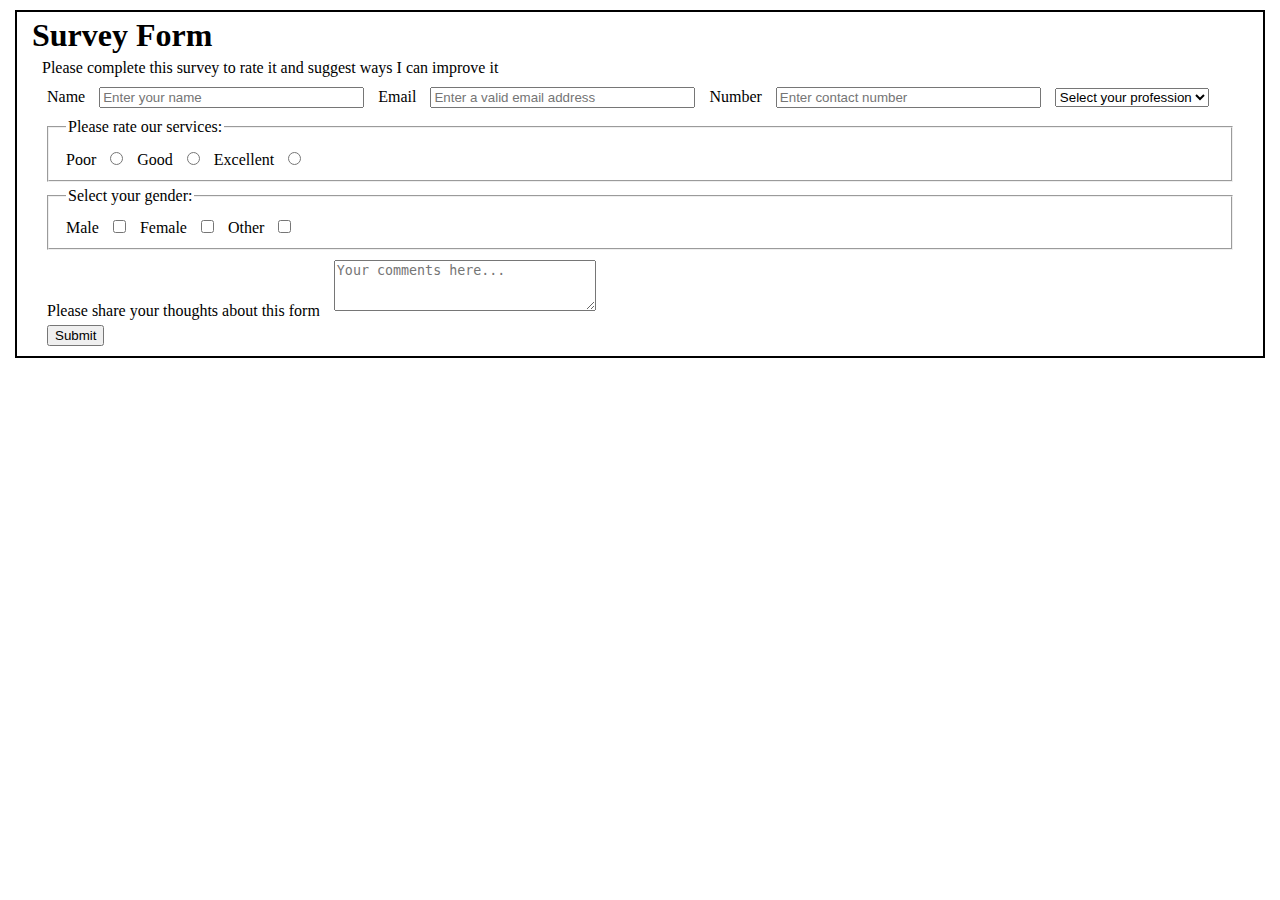
<file: index.html>
<!DOCTYPE html>
<html lang="en">

<head>
    <meta charset="UTF-8">
    <meta http-equiv="X-UA-Compatible" content="IE=edge">
    <meta name="viewport" content="width=device-width, initial-scale=1.0">
    <link rel="stylesheet" href="./css/style.css">
    <title>Survey Form</title>
</head>

<body>
    <div class="container">
        <div class="row">
            <div class="col-12">
                <h1 id="title">Survey Form</h1>
                <main>
                    <section>
                        <p id="description">Please complete this survey to rate it and suggest ways I can
                            improve
                            it
                        </p>
                        <form action="./html/survey-form.html" method="GET">
                            <label for="name" id="name-label">Name</label>
                            <input type="text" id="name" placeholder="Enter your name" required minlength="4"
                                maxlength="8" size="30">
                            <label for="email" id="email-label">Email</label>
                            <input type="email" id="email" placeholder="Enter a valid email address" size="30" required>
                            <label for="number" id="number-label">Number</label>
                            <input type="text" id="number" placeholder="Enter contact number" min="1" max="20"
                                size="30">
                            <select id="dropdown">
                                <option>Select your profession</option>
                                <option>Doctor</option>
                                <option>Pilot</option>
                                <option>Software Developer</option>
                                <option>Teacher</option>
                            </select>
                            <br>
                            <fieldset>
                                <legend>Please rate our services:</legend>
                                <label for="poor">Poor</label>
                                <input type="radio" name="radioItem" value="radioItem">
                                <label for="good">Good</label>
                                <input type="radio" name="radioItem" value="radioItem">
                                <label for="Excellent">Excellent</label>
                                <input type="radio" name="radioItem" value="radioItem">
                            </fieldset>
                            <fieldset>
                                <legend>Select your gender:</legend>
                                <label for="male">Male</label>
                                <input type="checkbox" id="male" name="male" value="male">
                                <label for="female">Female</label>
                                <input type="checkbox" id="female" name="female" value="female">
                                <label for="checkbox">Other</label>
                                <input type="checkbox" id="other" name="checkbox" value="other">
                            </fieldset>
                            <label for="textarea" class="textareaLabel">Please share your thoughts about this form</label>
                            <textarea id="textarea" class="textareaInput" name="textarea" value="textarea" rows="3" cols="30"
                            placeholder="Your comments here..."></textarea>
                            <br>
                            <button id="submit">Submit</button>
                        </form>
                    </section>
                </main>
            </div>
        </div>
    </div>
</body>

</html>
</file>
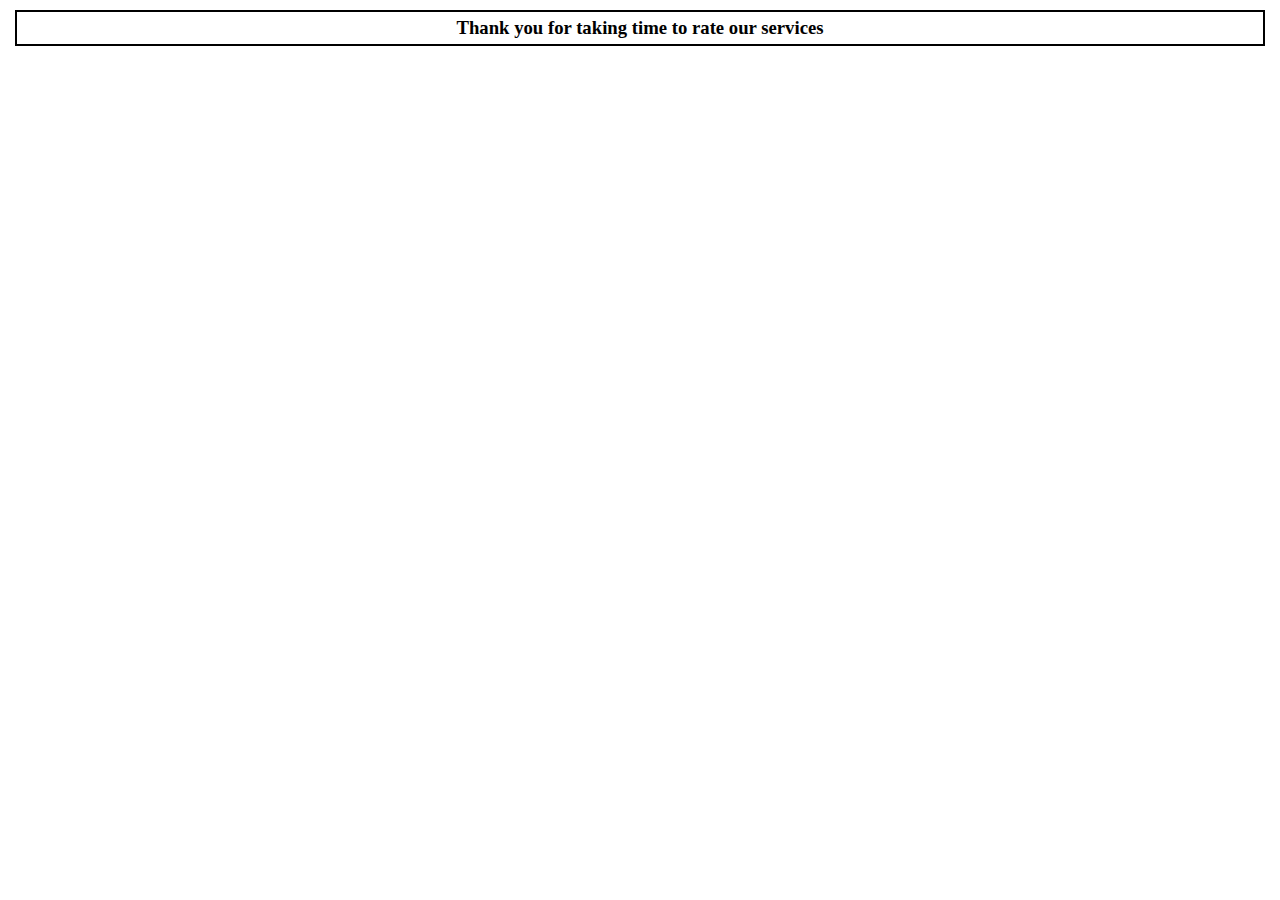
<file: html/survey-form.html>
<!DOCTYPE html>
<html lang="en">
<head>
    <meta charset="UTF-8">
    <meta http-equiv="X-UA-Compatible" content="IE=edge">
    <meta name="viewport" content="width=device-width, initial-scale=1.0">
    <link rel="stylesheet" href="../css/style.css">
    <title>Survey-form</title>
</head>
<body>
    <div class="container">
        <div class="row">
            <div class="col-12">
                <section class="submission">
                    <h3>Thank you for taking time to rate our services</h3>
                </section>
            </div>
        </div>
    </div>
</body>
</html>
</file>
<file: css/style.css>
* {
  margin: 5px;
}

.container {
  border: 2px solid black;
}

h3 {
  text-align: center;
}
</file>
